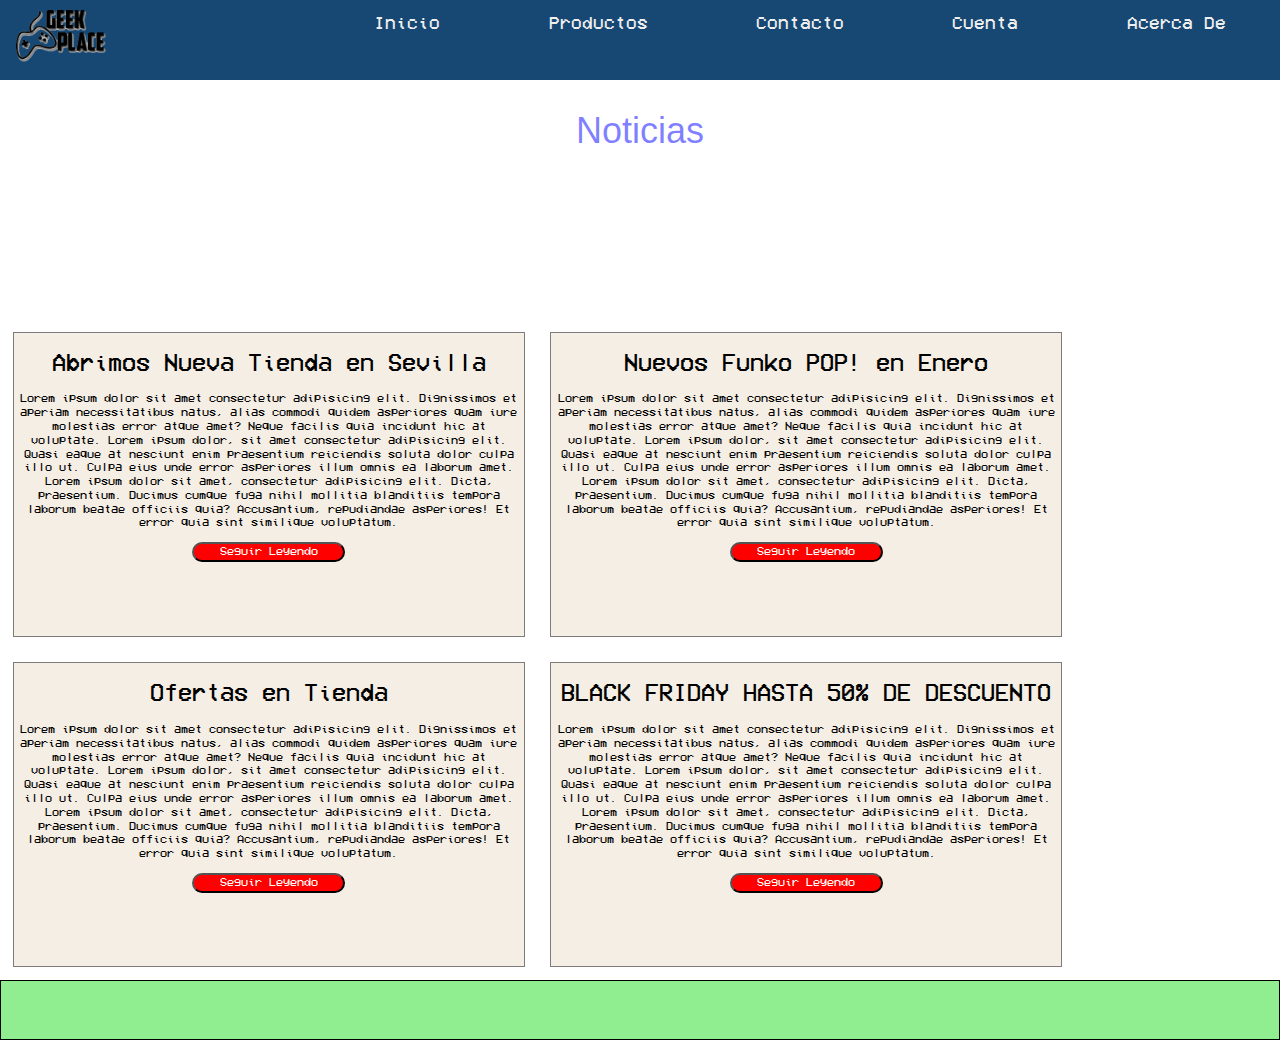
<file: paginas/index.html>
<!DOCTYPE html>
<html lang="en">
<head>
    <meta charset="UTF-8">
    <meta name="viewport" content="width=device-width, initial-scale=1.0">
    <meta http-equiv="X-UA-Compatible" content="ie=edge">
    <link rel="stylesheet" type="text/css" href="../css/normalize.css">
    <link rel="stylesheet" type="text/css" href="../css/style.css">
    <link rel="stylesheet" type="text/css" href="../css/nav.css">
    <link rel="stylesheet" type="text/css" href="../css/noticias.css">

    <title>Geek-Place</title>
</head>
<body>
    <header>
        <nav>
            <div class="nav">
                <div class="nav-header">
                    <div class="nav-title">
                            <img class="logo" src="../images/logo-geekplace.png" alt="logo empresa">
                    </div>
                </div>
                <div class="nav-btn">
                    <label for="nav-check">
                        <span></span>
                        <span></span>
                        <span></span>
                    </label>
                </div>
                <input type="checkbox" id="nav-check">
                <div class="nav-links">
                    <a href="index.html">Inicio</a>
                    <a href="productos.html">Productos</a>
                    <a href="contacto.html">Contacto</a>
                    <a href="cuenta.html">Cuenta</a>
                    <a href="acercaDe.html">Acerca De</a>
                </div>
            </div> 
        </nav>
    </header>
    <main>
        <section>
            <h2 class="titulo">Noticias</h2>
            <div id="noticias" class="contenedorFlexbox">
                <div class="noticia">
                    <h1>Abrimos Nueva Tienda en Sevilla</h1>
                    <p>Lorem ipsum dolor sit amet consectetur adipisicing elit. Dignissimos et aperiam necessitatibus natus, alias commodi quidem asperiores quam iure molestias error atque amet? Neque facilis quia incidunt hic at voluptate. Lorem ipsum dolor, sit amet consectetur adipisicing elit. Quasi eaque at nesciunt enim praesentium reiciendis soluta dolor culpa illo ut. Culpa eius unde error asperiores illum omnis ea laborum amet. Lorem ipsum dolor sit amet, consectetur adipisicing elit. Dicta, praesentium. Ducimus cumque fuga nihil mollitia blanditiis tempora laborum beatae officiis quia? Accusantium, repudiandae asperiores! Et error quia sint similique voluptatum.</p>
                    <button class="botonLeer">Seguir Leyendo</button>
                </div>
                <div class="noticia">
                    <h1>Nuevos Funko POP! en Enero</h1>
                    <p>Lorem ipsum dolor sit amet consectetur adipisicing elit. Dignissimos et aperiam necessitatibus natus, alias commodi quidem asperiores quam iure molestias error atque amet? Neque facilis quia incidunt hic at voluptate. Lorem ipsum dolor, sit amet consectetur adipisicing elit. Quasi eaque at nesciunt enim praesentium reiciendis soluta dolor culpa illo ut. Culpa eius unde error asperiores illum omnis ea laborum amet. Lorem ipsum dolor sit amet, consectetur adipisicing elit. Dicta, praesentium. Ducimus cumque fuga nihil mollitia blanditiis tempora laborum beatae officiis quia? Accusantium, repudiandae asperiores! Et error quia sint similique voluptatum.</p>
                    <button class="botonLeer">Seguir Leyendo</button>
                </div>
                <div class="noticia">
                    <h1>Ofertas en Tienda</h1>
                    <p>Lorem ipsum dolor sit amet consectetur adipisicing elit. Dignissimos et aperiam necessitatibus natus, alias commodi quidem asperiores quam iure molestias error atque amet? Neque facilis quia incidunt hic at voluptate. Lorem ipsum dolor, sit amet consectetur adipisicing elit. Quasi eaque at nesciunt enim praesentium reiciendis soluta dolor culpa illo ut. Culpa eius unde error asperiores illum omnis ea laborum amet. Lorem ipsum dolor sit amet, consectetur adipisicing elit. Dicta, praesentium. Ducimus cumque fuga nihil mollitia blanditiis tempora laborum beatae officiis quia? Accusantium, repudiandae asperiores! Et error quia sint similique voluptatum.</p>
                    <button class="botonLeer">Seguir Leyendo</button>
                </div>
                <div class="noticia">
                        <h1>BLACK FRIDAY HASTA 50% DE DESCUENTO</h1>
                        <p>Lorem ipsum dolor sit amet consectetur adipisicing elit. Dignissimos et aperiam necessitatibus natus, alias commodi quidem asperiores quam iure molestias error atque amet? Neque facilis quia incidunt hic at voluptate. Lorem ipsum dolor, sit amet consectetur adipisicing elit. Quasi eaque at nesciunt enim praesentium reiciendis soluta dolor culpa illo ut. Culpa eius unde error asperiores illum omnis ea laborum amet. Lorem ipsum dolor sit amet, consectetur adipisicing elit. Dicta, praesentium. Ducimus cumque fuga nihil mollitia blanditiis tempora laborum beatae officiis quia? Accusantium, repudiandae asperiores! Et error quia sint similique voluptatum.</p>
                        <button class="botonLeer">Seguir Leyendo</button>
                </div>
            </div>
        </section>
    </main>
    <footer>
        <div class="footer">

        </div>
    </footer>
</body>
</html>
</file>
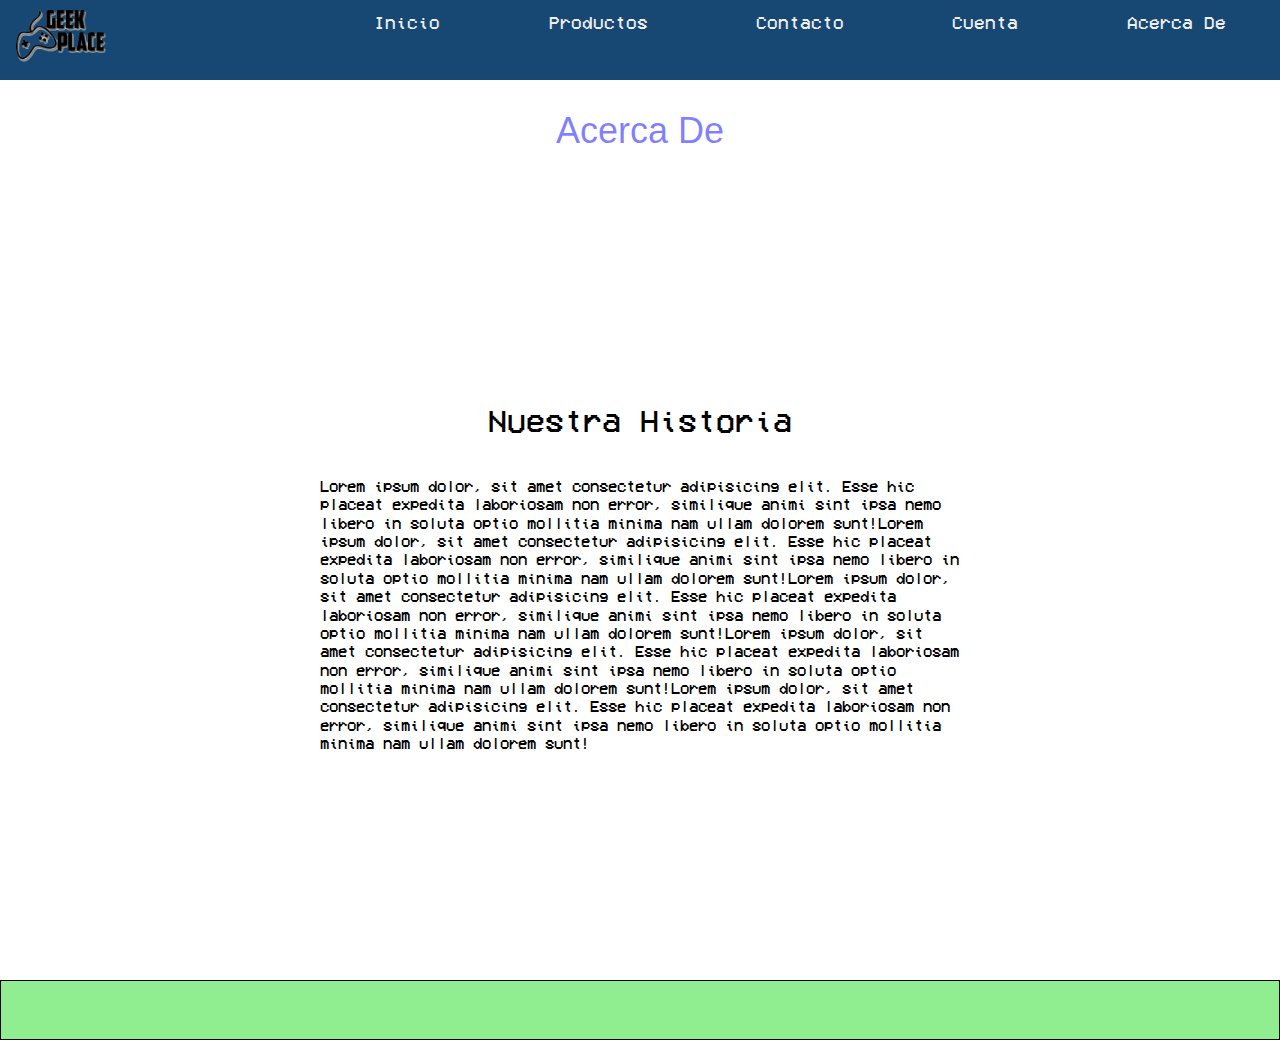
<file: paginas/acercaDe.html>
<!DOCTYPE html>
<html lang="en">
<head>
    <meta charset="UTF-8">
    <meta name="viewport" content="width=device-width, initial-scale=1.0">
    <meta http-equiv="X-UA-Compatible" content="ie=edge">
    <link rel="stylesheet" type="text/css" href="../css/normalize.css">
    <link rel="stylesheet" type="text/css" href="../css/style.css">
    <link rel="stylesheet" type="text/css" href="../css/nav.css">
    <link rel="stylesheet" type="text/css" href="../css/productos.css">
    <link rel="stylesheet" type="text/css" href="../css/acercaDe.css">

    <title>Geek-Place</title>
</head>
<body>
    <header>
        <nav>
            <div class="nav">
                <div class="nav-header">
                    <div class="nav-title">
                            <img class="logo" src="../images/logo-geekplace.png" alt="logo empresa">
                    </div>
                </div>
                <div class="nav-btn">
                    <label for="nav-check">
                        <span></span>
                        <span></span>
                        <span></span>
                    </label>
                </div>
                <input type="checkbox" id="nav-check">
                <div class="nav-links">
                    <a href="index.html">Inicio</a>
                    <a href="productos.html">Productos</a>
                    <a href="contacto.html">Contacto</a>
                    <a href="cuenta.html">Cuenta</a>
                    <a href="acercaDe.html">Acerca De</a>
                </div>
            </div> 
        </nav>
    </header>
    <main>
        <section >
            <h2 class="titulo">Acerca De</h2>
            <div class="descripcion">
                <h1>Nuestra Historia</h1>
                <p>Lorem ipsum dolor, sit amet consectetur adipisicing elit. Esse hic placeat expedita laboriosam non error, similique animi sint ipsa nemo libero in soluta optio mollitia minima nam ullam dolorem sunt!Lorem ipsum dolor, sit amet consectetur adipisicing elit. Esse hic placeat expedita laboriosam non error, similique animi sint ipsa nemo libero in soluta optio mollitia minima nam ullam dolorem sunt!Lorem ipsum dolor, sit amet consectetur adipisicing elit. Esse hic placeat expedita laboriosam non error, similique animi sint ipsa nemo libero in soluta optio mollitia minima nam ullam dolorem sunt!Lorem ipsum dolor, sit amet consectetur adipisicing elit. Esse hic placeat expedita laboriosam non error, similique animi sint ipsa nemo libero in soluta optio mollitia minima nam ullam dolorem sunt!Lorem ipsum dolor, sit amet consectetur adipisicing elit. Esse hic placeat expedita laboriosam non error, similique animi sint ipsa nemo libero in soluta optio mollitia minima nam ullam dolorem sunt!</p>
            </div>
                
        </section>
    </main>
    <footer>
        <div class="footer">

        </div>
    </footer>
</body>
</html>
</file>
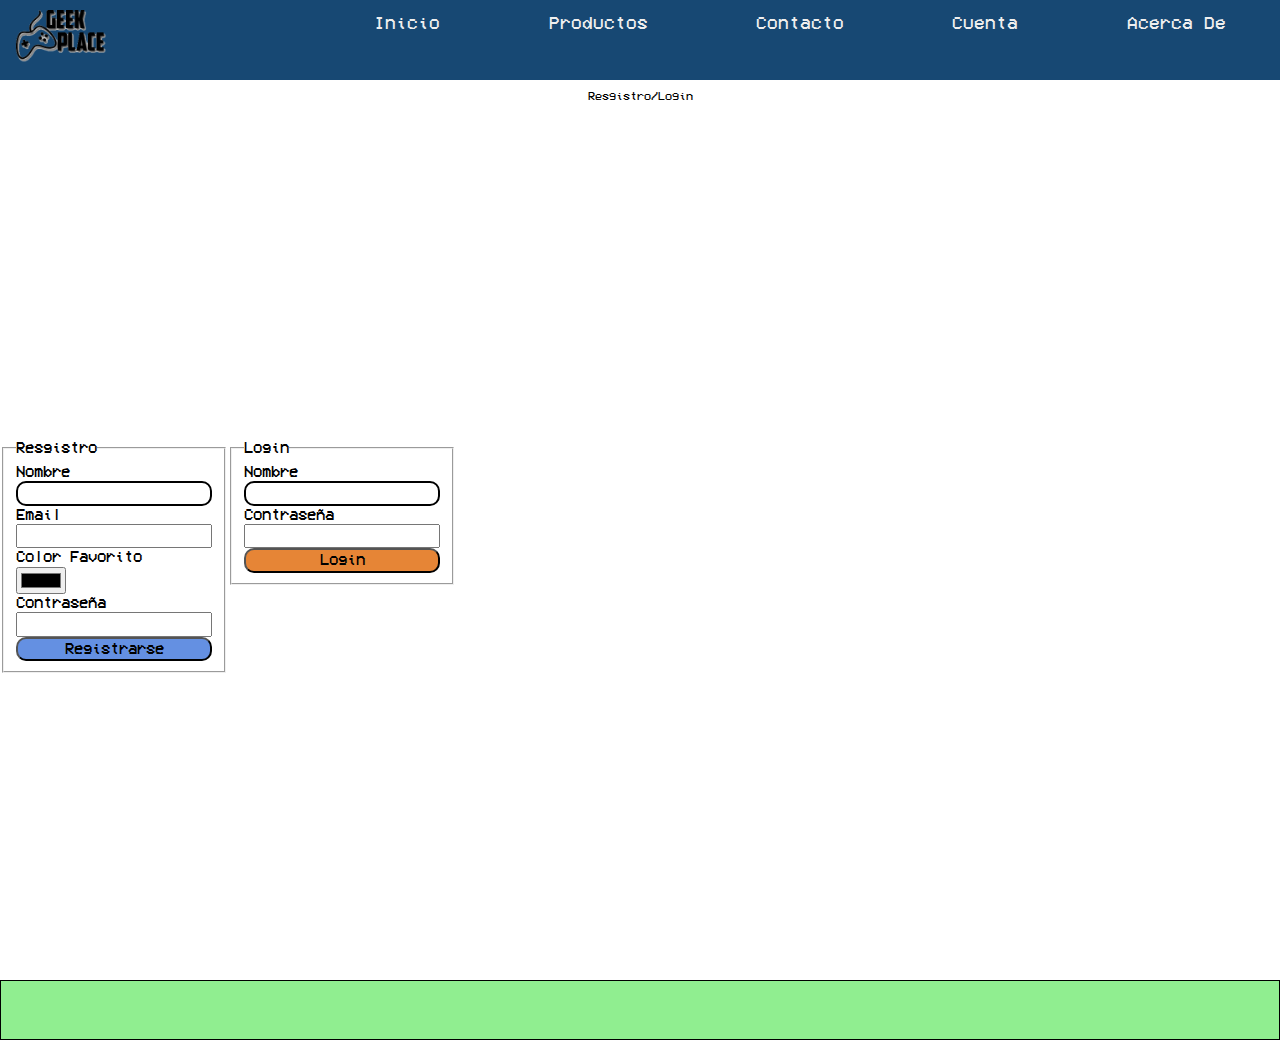
<file: paginas/cuenta.html>
<!DOCTYPE html>
<html lang="en">
<head>
    <meta charset="UTF-8">
    <meta name="viewport" content="width=device-width, initial-scale=1.0">
    <meta http-equiv="X-UA-Compatible" content="ie=edge">
    <link rel="stylesheet" type="text/css" href="../css/normalize.css">
    <link rel="stylesheet" type="text/css" href="../css/style.css">
    <link rel="stylesheet" type="text/css" href="../css/nav.css">
    <link rel="stylesheet" type="text/css" href="../css/cuenta.css">

    <title>Geek-Place</title>
</head>
<body>
    <header>
        <nav>
            <div class="nav">
                <div class="nav-header">
                    <div class="nav-title">
                            <img class="logo" src="../images/logo-geekplace.png" alt="logo empresa">
                    </div>
                </div>
                <div class="nav-btn">
                    <label for="nav-check">
                        <span></span>
                        <span></span>
                        <span></span>
                    </label>
                </div>
                <input type="checkbox" id="nav-check">
                <div class="nav-links">
                    <a href="index.html">Inicio</a>
                    <a href="productos.html">Productos</a>
                    <a href="contacto.html">Contacto</a>
                    <a href="cuenta.html">Cuenta</a>
                    <a href="acercaDe.html">Acerca De</a>
                </div>
            </div> 
        </nav>
    </header>
    <main>
        <section>
            <h2 class="titulo">Resgistro/Login</h2>
            <div id="formList" class="contenedorFlexbox">
                <div class="registerForm">
                    <fieldset>
                        <legend>Resgistro</legend>
                        <form action="" class=regisForm>
                            <label for="nombre">Nombre</label>
                            <input type="text" name="nombre" id="nombre">
                            <label for="email">Email</label>
                            <input type="email" name="email" id="email">
                            <label for="color">Color Favorito</label>
                            <input type="color" name="color" id="color">
                            <label for="contraseña">Contraseña</label>
                            <input type="password" name="contraseña" id="contraseña">
                            <button class="botonRegistro">Registrarse</button>
                        </form>
                    </fieldset>
                </div>
                
                <div class="loginForm">
                        <fieldset>
                            <legend>Login</legend>
                            <form action="" class=logForm>
                                <label for="nombre">Nombre</label>
                                <input type="text" name="nombre" id="nombre">
                                <label for="contraseña">Contraseña</label>
                                <input type="password" name="contraseña" id="contraseña">
                                <button class="botonLogin">Login</button>
                            </form>
                        </fieldset>
                    </div>
            </div>
        </section>
    </main>
    <footer>
        <div class="footer">

        </div>
    </footer>
</body>
</html>
</file>
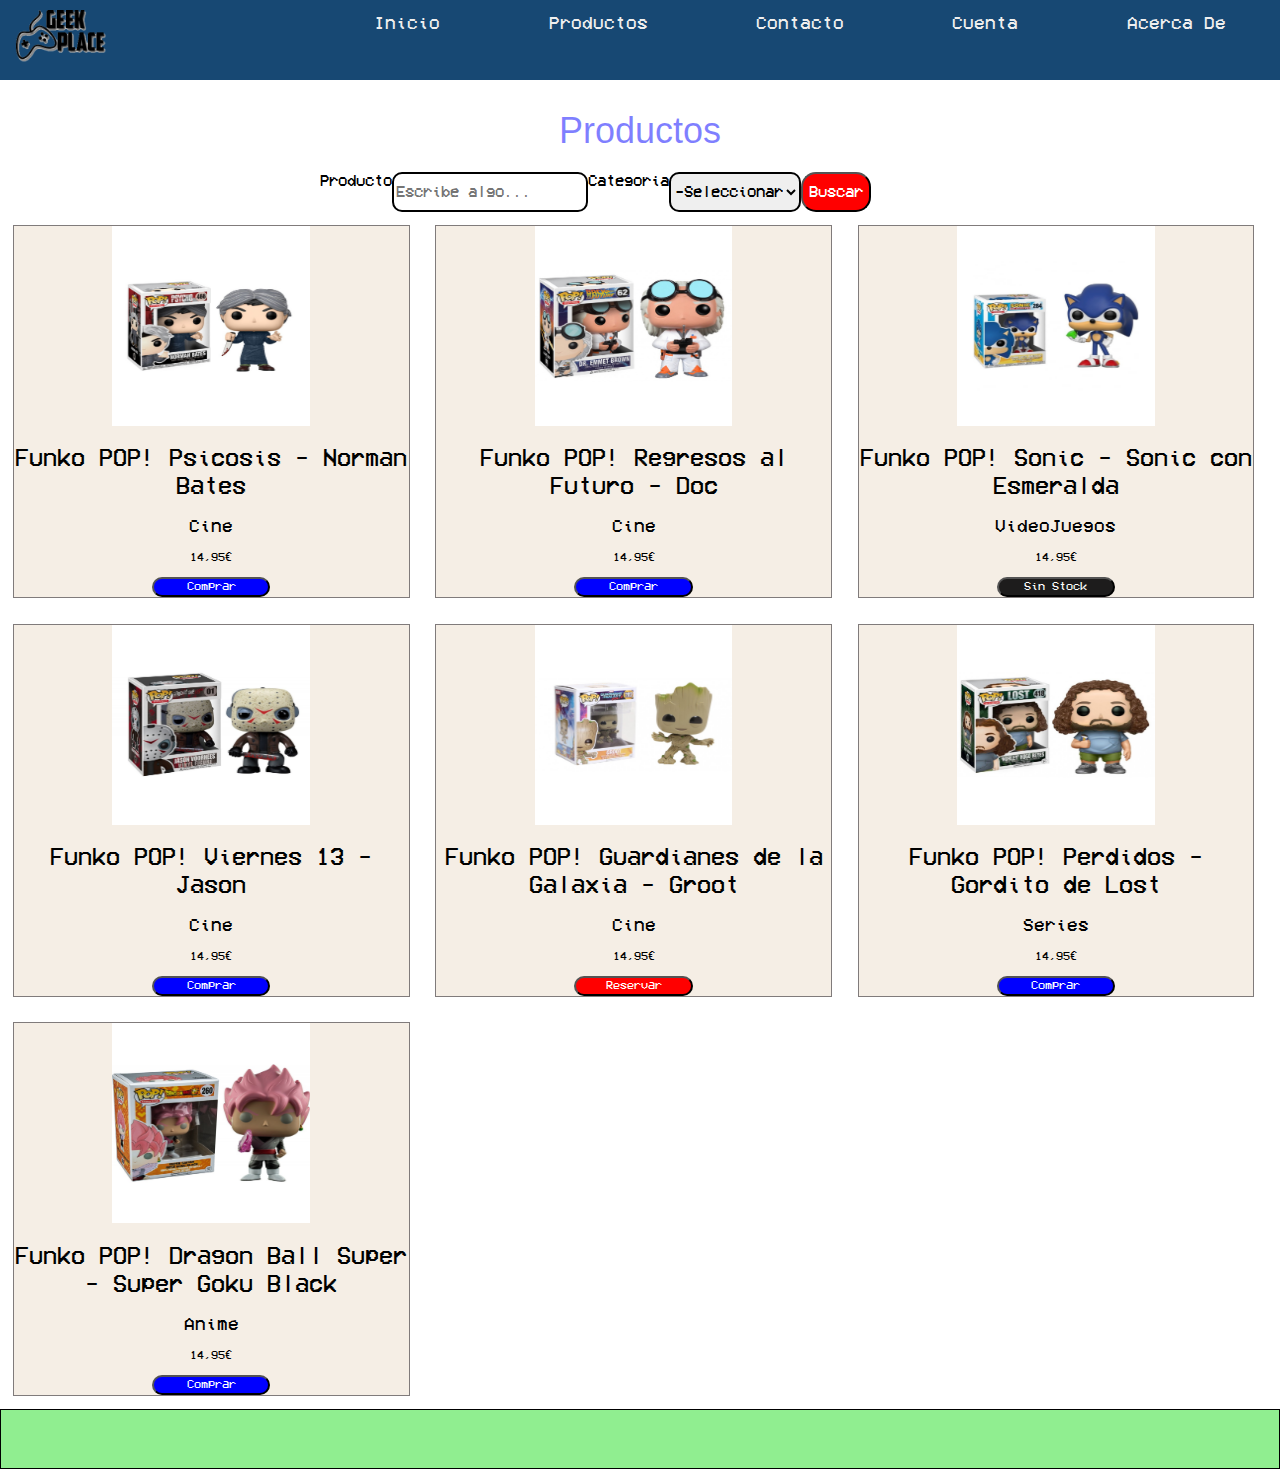
<file: paginas/productos.html>
<!DOCTYPE html>
<html lang="en">
<head>
    <meta charset="UTF-8">
    <meta name="viewport" content="width=device-width, initial-scale=1.0">
    <meta http-equiv="X-UA-Compatible" content="ie=edge">
    <link rel="stylesheet" type="text/css" href="../css/normalize.css">
    <link rel="stylesheet" type="text/css" href="../css/style.css">
    <link rel="stylesheet" type="text/css" href="../css/nav.css">
    <link rel="stylesheet" type="text/css" href="../css/productos.css">

    <title>Geek-Place</title>
</head>
<body>
    <header>
        <nav>
            <div class="nav">
                <div class="nav-header">
                    <div class="nav-title">
                            <img class="logo" src="../images/logo-geekplace.png" alt="logo empresa">
                    </div>
                </div>
                <div class="nav-btn">
                    <label for="nav-check">
                        <span></span>
                        <span></span>
                        <span></span>
                    </label>
                </div>
                <input type="checkbox" id="nav-check">
                <div class="nav-links">
                    <a href="index.html">Inicio</a>
                    <a href="productos.html">Productos</a>
                    <a href="contacto.html">Contacto</a>
                    <a href="cuenta.html">Cuenta</a>
                    <a href="acercaDe.html">Acerca De</a>
                </div>
            </div> 
        </nav>
    </header>
    <main>
        <section>
            <h2 class="titulo">Productos</h2>
            <div class="filtro">
                <label for="nombre">Producto</label>
                <input type="text" name="nombre" id="nombre" placeholder="Escribe algo...">
                <label for="categoria">Categoria</label>
                <select name="categoria" id="categoria">
                    <option value="">-Seleccionar</option>
                    <option value="cine">Cine</option>
                    <option value="series">Series</option>
                    <option value="videojuegos">VideoJuegos</option>
                    <option value="anime">Anime</option>
                </select>
                <button class="botonBuscar">Buscar</button>
            </div>
            <div id="productos" class="contenedorFlexbox">
                <div class="producto">
                    <img src="../images/funko bates.jpg" alt="funko pop Norman Bates">
                    <h1>Funko POP! Psicosis - Norman Bates</h1>
                    <h2>Cine</h2>
                    <p>14,95€</p>
                    <button class="botonComprar">Comprar</button>
                </div>
                <div class="producto">
                    <img src="../images/funko doc.jpg" alt="funko pop Doc">
                    <h1>Funko POP! Regresos al Futuro - Doc</h1>
                    <h2>Cine</h2>
                    <p>14,95€</p>
                    <button class="botonComprar">Comprar</button>
                </div>
                <div class="producto">
                    <img src="../images/funko sonic.jpg" alt="funko pop Sonic">
                    <h1>Funko POP! Sonic - Sonic con Esmeralda</h1>
                    <h2>VideoJuegos</h2>
                    <p>14,95€</p>
                    <button class="botonSinStock">Sin Stock</button>
                </div>
                <div class="producto">
                    <img src="../images/funko jason.jpg" alt="funko pop Jason">
                    <h1>Funko POP! Viernes 13 - Jason</h1>
                    <h2>Cine</h2>
                    <p>14,95€</p>
                    <button class="botonComprar">Comprar</button>
                </div>
                <div class="producto">
                    <img src="../images/funko goot.jpg" alt="funko pop Groot">
                    <h1>Funko POP! Guardianes de la Galaxia - Groot</h1>
                    <h2>Cine</h2>
                    <p>14,95€</p>
                    <button class="botonReservar">Reservar</button>
                </div>
                <div class="producto">
                    <img src="../images/funko lost.jpg" alt="funko pop Gordito de Lost">
                    <h1>Funko POP! Perdidos - Gordito de Lost</h1>
                    <h2>Series</h2>
                    <p>14,95€</p>
                    <button class="botonComprar">Comprar</button>
                </div>
                <div class="producto">
                    <img src="../images/funko super goku black.jpg" alt="funko pop Super Goku Black">
                    <h1>Funko POP! Dragon Ball Super - Super Goku Black</h1>
                    <h2>Anime</h2>
                    <p>14,95€</p>
                    <button class="botonComprar">Comprar</button>
                </div>
            </div>
        </section>
    </main>
    <footer>
        <div class="footer">

        </div>
    </footer>
</body>
</html>
</file>
<file: css/style.css>
main,
header,
nav,
main section,
footer,
nav div{
    display:grid;
    grid-template-columns: repeat(12,1fr);
    grid-column: 1/13;
}

main section div,
main section h2,
footer div,
main section form
{
    grid-column: 1/13;
}

/*******************************************************************
LAYOUT
*******************************************************************/
/* HEADER */


.logo {
  grid-column: 1 / 3;
  padding-left: 5px;
  object-fit: contain;
  width: 50%;
}


/*SECTION*/



.contenedorFlexbox{
  display: flex;
  flex-wrap: wrap;
}

main > section > h2{
    text-align: center;
    box-sizing: border-box;
    height: 32px;
    font-size: 0.75rem
}

.titulo{
  grid-column: 1/13;
}


.filtro{
  grid-column: 4/9;
  height: 40px;
  display: flex;
  flex-direction: row;
  justify-content: space-between;
  
}
.filtro > label{
  display: block;
  text-align: center;
}

#nombre{
  border: solid black 2px;
  border-radius: 10px;
}

#categoria{
  border: solid black 2px;
  border-radius: 10px;
}

.botonBuscar{
    width: 30%;
    color:white;
    background-color: red;
    border-radius: 15px;
}

main {
  min-height: 100vh; 
}
/*FOOTER*/
footer {
  width: 100%;
  height: 60px;
  display: grid;
  grid-column: 1 / 13;
  grid-template-columns: repeat(12, 1fr); }

.footer {
  background: lightgreen;
  border: black solid 1px;
  width: 100%;
  grid-column: 1 / 13; }


a:link {
  text-decoration: none;
  color: black; }

a:visited {
  color: black; }

a:hover {
  color: white; }


@font-face {
  font-family: pixel;
  src: url(../fuentes/pixel.ttf);
  font-size: 2em;
  font-weight: bold; }
</file>
<file: css/nav.css>
* {
    box-sizing: border-box;
  }
  
  body {
    margin: 0px;
    font-family: 'pixel','segoe ui';
  }
  .nav {
    height: 80px;
    width: 100%;
    background-color: #174873;
    position: relative;
  }
  
  .nav > .nav-header {
    display: inline;
    grid-column: 1/3;
  }
  
  .nav > .nav-header > .nav-title {
    display: inline-block;
    font-size: 22px;
    color: #fff;
    padding: 10px 10px 10px 10px;
  }
  
  .nav > .nav-btn {
    display: none;
    grid-column: 4/13;
  }
  
  .nav > .nav-links {
    grid-column: 4/13;
    display: flex;
    font-size: 18px;
    flex-wrap: nowrap;
    justify-content: space-around;
    /* align-items: stretch; */
  }
  
  .nav > .nav-links > a {
    display: inline-block;
    padding: 13px 10px 13px 10px;
    text-decoration: none;
    color: #efefef;
  }
  
  .nav > .nav-links > a:hover {
    background-color: rgba(0, 0, 0, 0.3);
  }
  
  .nav > #nav-check {
    display: none;
  }
  
  @media (max-width:550px) {
    .nav > .nav-btn {
      display: inline-block;
      position: absolute;
      right: 0px;
      top: 0px;
    }
    .nav > .nav-btn > label {
      display: inline-block;
      width: 50px;
      height: 50px;
      padding: 13px;
    }
    .nav > .nav-btn > label:hover {
      background-color: rgba(0, 0, 0, 0.3);
    }
    .nav > .nav-btn > label > span {
      display: block;
      width: 25px;
      height: 10px;
      border-top: 2px solid #eee;
    }
    .nav > .nav-links {
      position: absolute;
      display: block;
      width: 100%;
      background-color:#174873;
      height: 0px;
      transition: all 0.3s ease-in;
      overflow-y: hidden;
      top: 50px;
      left: 50%;
    }
    .nav > .nav-links > a {
      display: block;
      width: 100%;
    }
    .nav > #nav-check:not(:checked) + .nav-links {
      height: 0px;
    }
    .nav > #nav-check:checked + .nav-links {
      height: calc(50vh);
      overflow-y: auto;
    }
  }

  @font-face {
    font-family: pixel;
    src: url(../fuentes/pixel.ttf);
    font-size: 2em;
    font-weight: bold; }
</file>
<file: css/noticias.css>
.noticia{
    width:40%;
    margin:1%;
    overflow: hidden;
    background-color: rgb(245, 238, 229);
    border: solid rgb(128, 123, 123) 1px;
    column-count: 1;
    text-align: center;
    box-sizing: border-box;
    font-size: 0.75rem;
}



.noticia:hover{
    transform: scale(1.1,1.1);
}



.titulo {
	font:  4vh Helvetica, Sans-Serif;
    color: rgba(0,0,255,0.5);
    z-index:-1;
}

.titulo:after {
	content: "noticias";
    position: absolute;  
    top: 5px;
    color: rgba(255,0,0,0.5);
    z-index:-1;
    left: 0;
    right: 0;
    margin-left: 3px;
}

.botonLeer{
    width: 30%;
    color:white;
    background-color: red;
    border-radius: 15px;
}




@media (max-width: 750px) {
    .noticia{
        width:40%;
    }

    .botonLeer{
        width: 45%;

    }
}

@media (max-width: 500px) {
    .noticia{
        width:58%;
    }

    .botonLeer{
        width: 45%;

    }
  }

@media (max-width: 300px) {

    .noticia{
        width:100%;
    }

    .botonLeer{
        width: 45%;

    }
    
    

}
</file>
<file: css/productos.css>
/* .contenedorFlexbox .producto:nth-child(even){
    background-color: rgb(47,79,79);
}

.contenedorFlexbox .producto:nth-child(odd){
    background-color: rgb(105,105,105);
} */


.producto{
    width:31%;
    margin:1%;
    overflow: hidden;
    background-color: rgb(245, 238, 229);
    border: solid rgb(128, 123, 123) 1px;
    column-count: 1;
    text-align: center;
    box-sizing: border-box;
    font-size: 0.75rem;
}


.producto:hover{
    transform: scale(1.1,1.1);
}


.producto img{
    object-fit: fill;
    width:50%;
    height: 200px;
}


.titulo {
	font:  4vh Helvetica, Sans-Serif;
    color: rgba(0,0,255,0.5);
    z-index:-1;
}

.titulo:after {
	content: "Productos";
    position: absolute;  
    top: 5px;
    color: rgba(255,0,0,0.5);
    z-index:-1;
    left: 0;
    right: 0;
    margin-left: 3px;
}

.botonComprar{
    
    width: 30%;
    color:white;
    background-color: blue;
    border-radius: 15px;
}

.botonComprar:hover{
    animation-name: animacionBotonComprar;
    animation-duration: 8s;
    animation-iteration-count: infinite;
}

.botonReservar{
    width: 30%;
    color:white;
    background-color: red;
    border-radius: 15px;
}

.botonSinStock{
    width: 30%;
    color:white;
    background-color: rgb(29, 28, 28);
    border-radius: 15px;
}


@keyframes animacionBotonComprar{
    0%{background-color:blue;left:0px;top:0px;}
    25%{background-color:rgb(56, 44, 221);left:200px;top:0px;}
    50%{background-color:rgb(82, 82, 211);left:200px;top:200px;}
    75%{background-color:rgb(104, 114, 207);left:0px;top:200px;}
    100%{background-color:rgb(160, 156, 221);left:0px;top:0px;}
}

.botonReservar:hover{
    animation-name: animacionBotonReservar;
    animation-duration: 3s;
    animation-iteration-count: infinite;
    animation-delay: 1s;
}

@keyframes animacionBotonReservar{
    from{
        background-color: red;
    }

    to{
        background-color: orange;
        transform: rotateY(270deg) rotateX(270deg) rotateZ(45deg);
    }
}
.botonSinStock:hover{
    animation-name: animacionBotonSinStock;
    animation-duration: 3s;
    animation-iteration-count: infinite;
}


@keyframes animacionBotonSinStock{
    from{
        background-color: rgb(29, 28, 28);
        color:white;
    }

    to{
        background-color: rgb(255, 255, 255);
        color: black;
        transform: translateX(30px) scale(1,5);
    }
}

@media (max-width: 750px) {
    .producto{
        width:31%;
    }

    .botonComprar{
        width: 30%;
        
    }
    
    .botonReservar{
        width: 30%;
        
    }
    
    .botonSinStock{
        width: 30%;
        
    }
}

@media (max-width: 500px) {
    .producto{
        width:48%;
    }

    .botonComprar{
        width: 35%;
    }
    
    .botonReservar{
        width: 35%;
    }
    
    .botonSinStock{
        width: 35%;
        
    }
  }

@media (max-width: 300px) {

    .producto{
        width:100%;
    }

    .botonComprar{
        width: 45%;

    }
    
    .botonReservar{
        width: 45%;
       
    }
    
    .botonSinStock{
        width: 45%;
        
    }

}
</file>
<file: css/acercaDe.css>
.descripcion{
    grid-column: 4/10;
    grid-row: 2/2;
    display: flex;
    align-items: center;
    justify-content: flex-start;
    flex-direction: column;
}
</file>
<file: css/cuenta.css>
.regisForm{
    display: flex;
    flex-direction: column;
}

.logForm{
    display: flex;
    flex-direction: column;
}

.botonRegistro{
    background-color: rgb(100, 144, 226);
    border-radius: 10px;
}

.botonLogin{
    background-color: rgb(230, 133, 54);
    border-radius: 10px;
}
</file>
